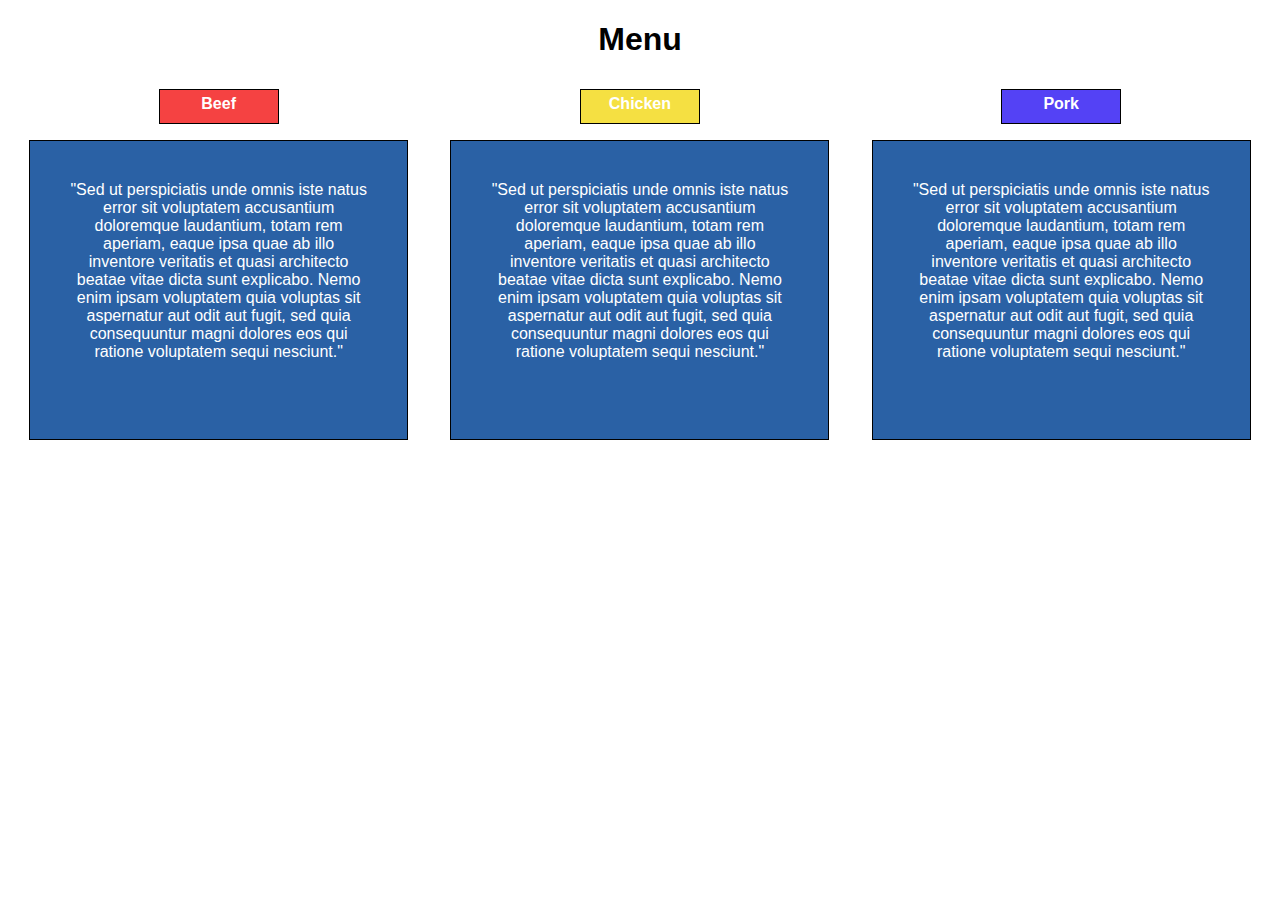
<file: module2Assignment/index.html>
<!DOCTYPE html>
<html>
<head>
	<meta charset="utf-8">
	<meta name="viewport" content="width=device-width, initial-scale=1">
	<title>Hello Coursera!</title>
	<link rel="stylesheet" href="external.css">
</head>
<body>
<h1>Menu</h1>

<div class="row">
  <div class="col-lg-4 col-md-6">
    <p id = "b1"> Beef </p>
  	<p>"Sed ut perspiciatis unde omnis iste natus error sit voluptatem accusantium doloremque laudantium, totam rem aperiam, eaque ipsa quae ab illo inventore veritatis et quasi architecto beatae vitae dicta sunt explicabo. Nemo enim ipsam voluptatem quia voluptas sit aspernatur aut odit aut fugit, sed quia consequuntur magni dolores eos qui ratione voluptatem sequi nesciunt."</p>
  </div>
  <div class="col-lg-4 col-md-6">
    <p id = "b2"> Chicken </p>
  	<p>"Sed ut perspiciatis unde omnis iste natus error sit voluptatem accusantium doloremque laudantium, totam rem aperiam, eaque ipsa quae ab illo inventore veritatis et quasi architecto beatae vitae dicta sunt explicabo. Nemo enim ipsam voluptatem quia voluptas sit aspernatur aut odit aut fugit, sed quia consequuntur magni dolores eos qui ratione voluptatem sequi nesciunt."</p>
  </div>
  <div class="col-lg-4 col-md-6">
    <p id = "b3"> Pork </p>
  	<p>"Sed ut perspiciatis unde omnis iste natus error sit voluptatem accusantium doloremque laudantium, totam rem aperiam, eaque ipsa quae ab illo inventore veritatis et quasi architecto beatae vitae dicta sunt explicabo. Nemo enim ipsam voluptatem quia voluptas sit aspernatur aut odit aut fugit, sed quia consequuntur magni dolores eos qui ratione voluptatem sequi nesciunt."</p>
  </div>
</div>
</body>
</html>
</file>
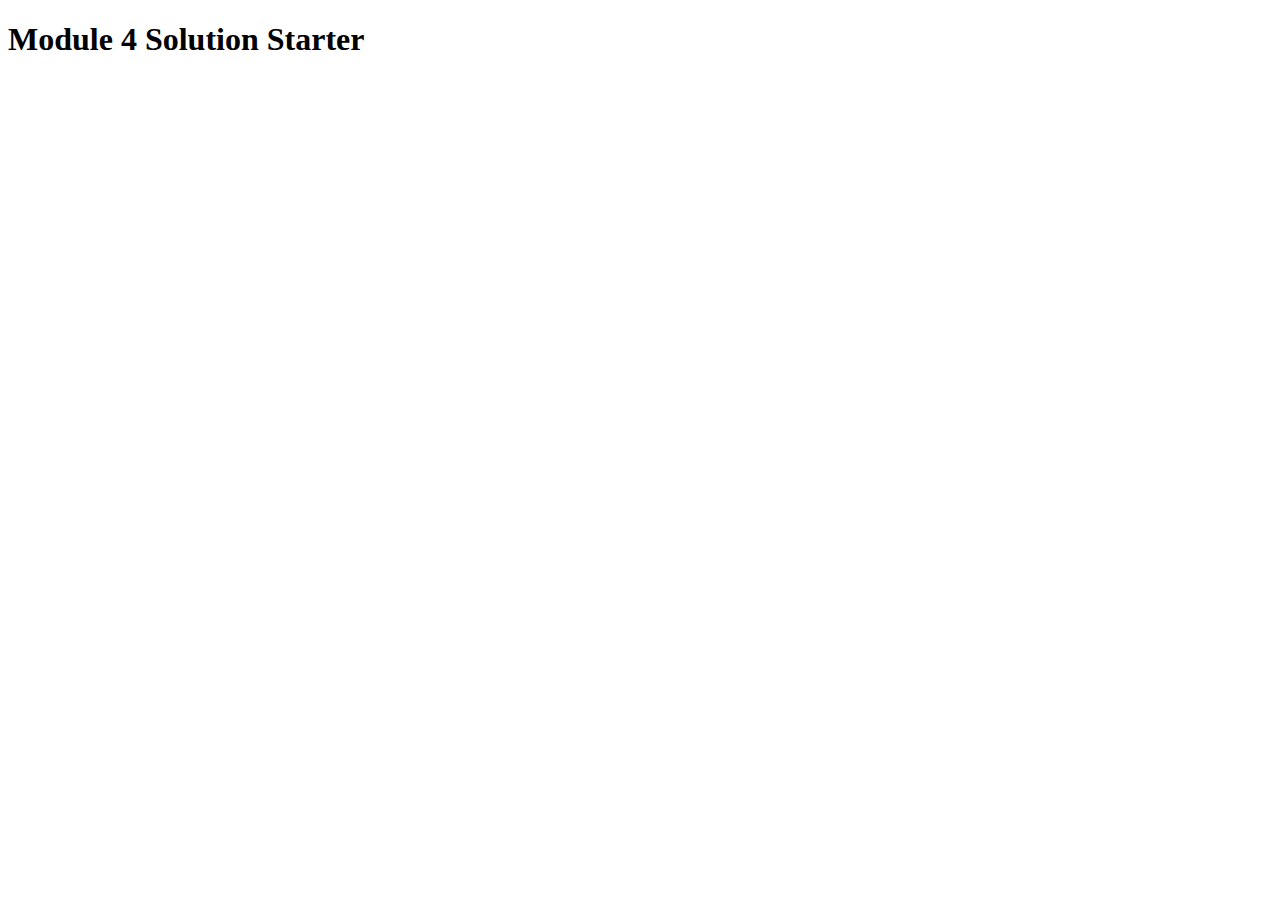
<file: Module4Assignment/index.html>
<!DOCTYPE html>
<html>
<head>
  <meta charset="utf-8">
  <title>Module 4 Solution Starter</title>
  <script src="SpeakHello.js"></script>
  <script src="SpeakGoodBye.js"></script>
  <script src="script.js"></script>
</head>
<body>
  <h1>Module 4 Solution Starter</h1>
</body>
</html>
</file>
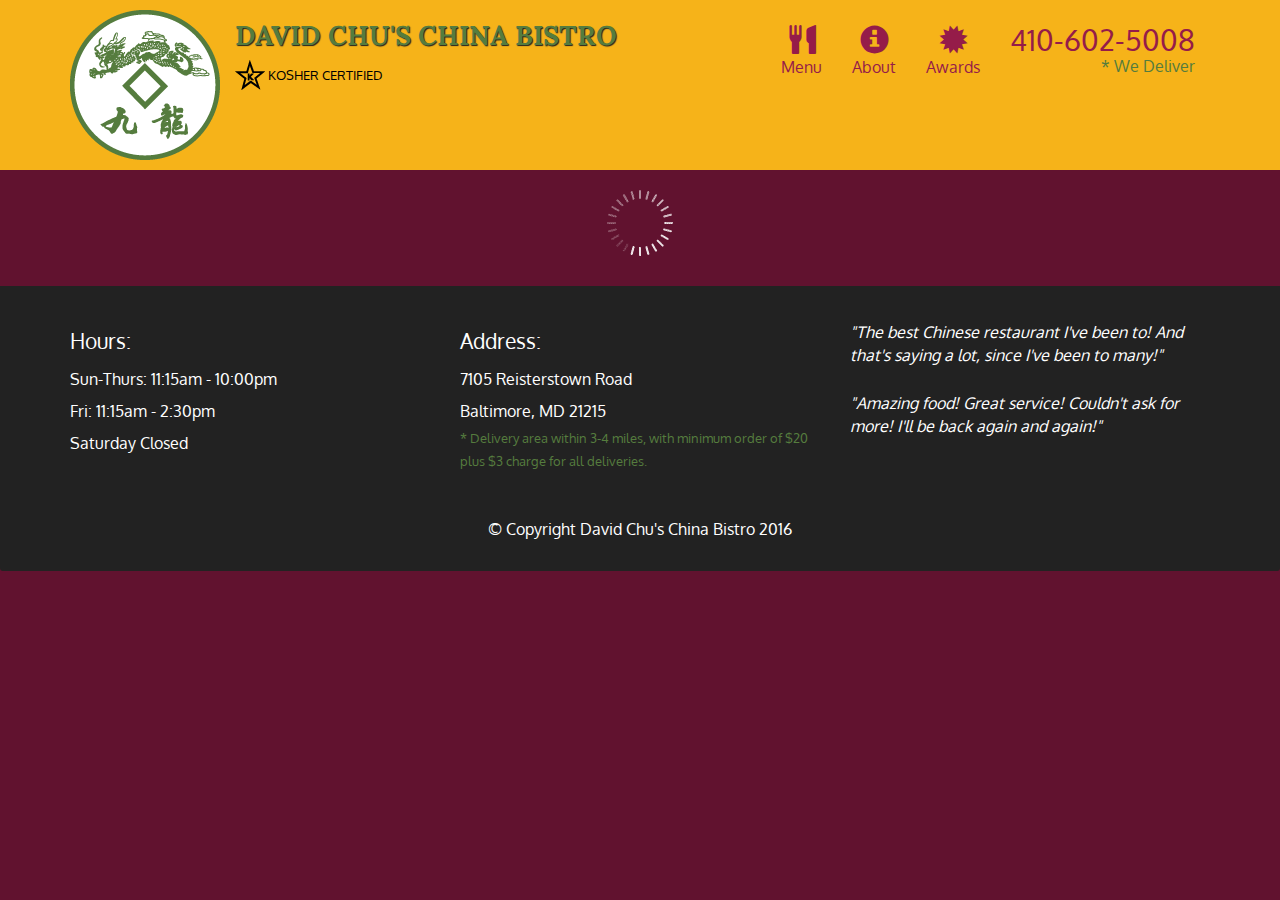
<file: module5Assignment/index.html>
<!doctype html>
<html lang="en">
  <head>
    <meta charset="utf-8">
    <meta http-equiv="X-UA-Compatible" content="IE=edge">
    <meta name="viewport" content="width=device-width, initial-scale=1">
    <title>David Chu's China Bistro</title>
    <link rel="stylesheet" href="css/bootstrap.min.css">
    <link rel="stylesheet" href="css/styles.css">
    <link href='https://fonts.googleapis.com/css?family=Oxygen:400,300,700' rel='stylesheet' type='text/css'>
    <link href='https://fonts.googleapis.com/css?family=Lora' rel='stylesheet' type='text/css'>
  </head>
<body>
  <header>
    <nav id="header-nav" class="navbar navbar-default">
      <div class="container">
        <div class="navbar-header">
          <a href="index.html" class="pull-left visible-md visible-lg">
            <div id="logo-img" alt="Logo image"></div>
          </a>

          <div class="navbar-brand">
            <a href="index.html"><h1>David Chu's China Bistro</h1></a>
            <p>
              <img src="images/star-k-logo.png" alt="Kosher certification">
              <span>Kosher Certified</span>
            </p>
          </div>

          <button id="navbarToggle" type="button" class="navbar-toggle collapsed" data-toggle="collapse" data-target="#collapsable-nav" aria-expanded="false">
            <span class="sr-only">Toggle navigation</span>
            <span class="icon-bar"></span>
            <span class="icon-bar"></span>
            <span class="icon-bar"></span>
          </button>
        </div>
        
        <div id="collapsable-nav" class="collapse navbar-collapse">
           <ul id="nav-list" class="nav navbar-nav navbar-right">
            <li id="navHomeButton" class="visible-xs active">
              <a href="index.html">
                <span class="glyphicon glyphicon-home"></span> Home</a>
            </li>
            <li id="navMenuButton">
              <a href="#" onclick="$dc.loadMenuCategories();">
                <span class="glyphicon glyphicon-cutlery"></span><br class="hidden-xs"> Menu</a>
            </li>
            <li>
              <a href="#">
                <span class="glyphicon glyphicon-info-sign"></span><br class="hidden-xs"> About</a>
            </li>
            <li>
              <a href="#">
                <span class="glyphicon glyphicon-certificate"></span><br class="hidden-xs"> Awards</a>
            </li>
            <li id="phone" class="hidden-xs">
              <a href="tel:410-602-5008">
                <span>410-602-5008</span></a><div>* We Deliver</div>
            </li>
          </ul><!-- #nav-list -->
        </div><!-- .collapse .navbar-collapse -->
      </div><!-- .container -->
    </nav><!-- #header-nav -->
  </header>

  <div id="call-btn" class="visible-xs">
    <a class="btn" href="tel:410-602-5008">
    <span class="glyphicon glyphicon-earphone"></span>
    410-602-5008
    </a>
  </div>
  <div id="xs-deliver" class="text-center visible-xs">* We Deliver</div>

  <div id="main-content" class="container"></div>

  <footer class="panel-footer">
    <div class="container">
      <div class="row">
        <section id="hours" class="col-sm-4">
          <span>Hours:</span><br>
          Sun-Thurs: 11:15am - 10:00pm<br>
          Fri: 11:15am - 2:30pm<br>
          Saturday Closed
          <hr class="visible-xs">
        </section>
        <section id="address" class="col-sm-4">
          <span>Address:</span><br>
          7105 Reisterstown Road<br>
          Baltimore, MD 21215
          <p>* Delivery area within 3-4 miles, with minimum order of $20 plus $3 charge for all deliveries.</p>
          <hr class="visible-xs">
        </section>
        <section id="testimonials" class="col-sm-4">
          <p>"The best Chinese restaurant I've been to! And that's saying a lot, since I've been to many!"</p>
          <p>"Amazing food! Great service! Couldn't ask for more! I'll be back again and again!"</p>
        </section>
      </div>
      <div class="text-center">&copy; Copyright David Chu's China Bistro 2016</div>
    </div>
  </footer>

  <!-- jQuery (Bootstrap JS plugins depend on it) -->
  <script src="js/jquery-2.1.4.min.js"></script>
  <script src="js/bootstrap.min.js"></script>
  <script src="js/ajax-utils.js"></script>
  <script src="js/script.js"></script>
</body>
</html>
</file>
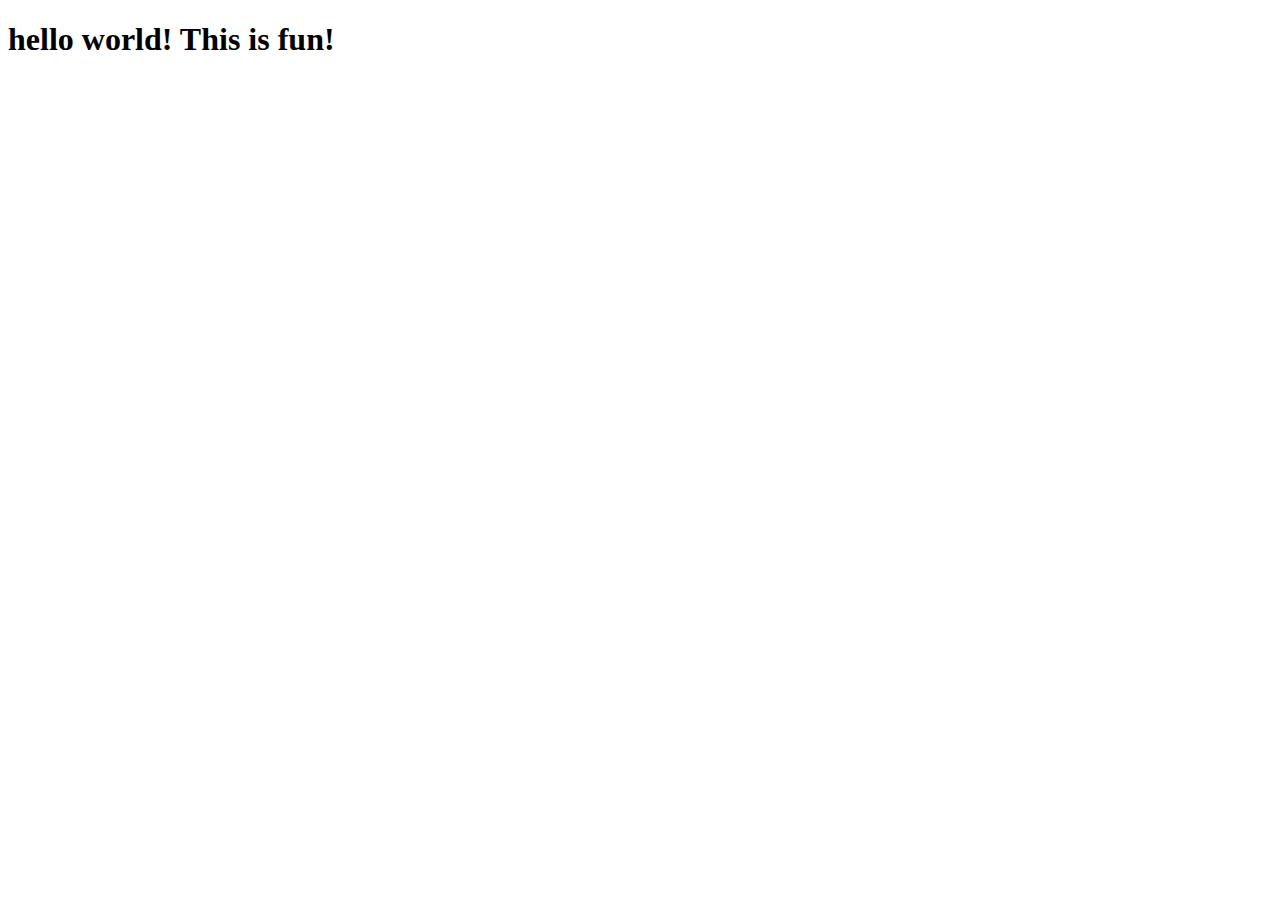
<file: site/index.html>
<!DOCTYPE html>
<html>
<head>
	<meta charset="utf-8">
	<meta name="viewport" content="width=device-width, initial-scale=1">
	<title>Hello Coursera!</title>
</head>
<body>
<h1>hello world! This is fun!</h1>
</body>
</html>
</file>
<file: module2Assignment/external.css>
/* this is adopted from lecture 24.*/
/********** Base styles **********/
* {
  box-sizing: border-box;
  font-family: Verdana, sans-serif;
}
h1 {
  text-align: center;
  margin-bottom: 15px;
}

p {
  border: 1px solid black;
  background-color: #2a61a5;
  width: 90%;
  height: 300px;
  margin-right: auto;
  margin-left: auto;
  color: white;
  text-align: center;
  padding: 40px;
}

/* Simple Responsive Framework. */
.row {
  width: 100%;
}

/********** Large devices only **********/
@media (min-width: 1200px) {
  .col-lg-1, .col-lg-2, .col-lg-3, .col-lg-4, .col-lg-5, .col-lg-6, .col-lg-7, .col-lg-8, .col-lg-9, .col-lg-10, .col-lg-11, .col-lg-12 {
    float: left;
  }
  .col-lg-1 {
    width: 8.33%;
  }
  .col-lg-2 {
    width: 16.66%;
  }
  .col-lg-3 {
    width: 25%;
  }
  .col-lg-4 {
    width: 33.33%;
  }
  .col-lg-5 {
    width: 41.66%;
  }
  .col-lg-6 {
    width: 50%;
  }
  .col-lg-7 {
    width: 58.33%;
  }
  .col-lg-8 {
    width: 66.66%;
  }
  .col-lg-9 {
    width: 74.99%;
  }
  .col-lg-10 {
    width: 83.33%;
  }
  .col-lg-11 {
    width: 91.66%;
  }
  .col-lg-12 {
    width: 100%;
  }
}

/********** Medium devices only **********/
@media (min-width: 992px) and (max-width: 1199px) {
  .col-md-1, .col-md-2, .col-md-3, .col-md-4, .col-md-5, .col-md-6, .col-md-7, .col-md-8, .col-md-9, .col-md-10, .col-md-11, .col-md-12 {
    float: left;
  }
  .col-md-1 {
    width: 8.33%;
  }
  .col-md-2 {
    width: 16.66%;
  }
  .col-md-3 {
    width: 25%;
  }
  .col-md-4 {
    width: 33.33%;
  }
  .col-md-5 {
    width: 41.66%;
  }
  .col-md-6 {
    width: 50%;
  }
  .col-md-7 {
    width: 58.33%;
  }
  .col-md-8 {
    width: 66.66%;
  }
  .col-md-9 {
    width: 74.99%;
  }
  .col-md-10 {
    width: 83.33%;
  }
  .col-md-11 {
    width: 91.66%;
  }
  .col-md-12 {
    width: 100%;
  }
}

#b1 {
  background-color: #f54242;
  top: 0;
  right: 0;
  font-weight: bold;
  height: 35px;
  width: 120px;
  padding: 5px;
  text-align: center;
}

#b2 {
  background-color: #f5e042;
  top: 0;
  right: 0;
  font-weight: bold;
  height: 35px;
  width: 120px;
  padding: 5px;
  text-align: center;
}

#b3 {
  background-color: #5442f5;
  top: 0;
  right: 0;
  font-weight: bold;
  height: 35px;
  width: 120px;
  padding: 5px;
  text-align: center;
}
</file>
<file: module5Assignment/css/styles.css>
body {
  font-size: 16px;
  color: #fff;
  background-color: #61122f;
  font-family: 'Oxygen', sans-serif;
}

/** HEADER **/
#header-nav {
  background-color: #f6b319;
  border-radius: 0;
  border: 0;
}

#logo-img {
  background: url('../images/restaurant-logo_large.png') no-repeat;
  width: 150px;
  height: 150px;
  margin: 10px 15px 10px 0;
}

.navbar-brand {
  padding-top: 25px;
}
.navbar-brand h1 { /* Restaurant name */
  font-family: 'Lora', serif;
  color: #557c3e;
  font-size: 1.5em;
  text-transform: uppercase;
  font-weight: bold;
  text-shadow: 1px 1px 1px #222;
  margin-top: 0;
  margin-bottom: 0;
  line-height: .75;
}
.navbar-brand a:hover, .navbar-brand a:focus {
  text-decoration: none;
}
.navbar-brand p { /* Kosher cert */
  color: #000;
  text-transform: uppercase;
  font-size: .7em;
  margin-top: 15px;
}
.navbar-brand p span { /* Star-K */
  vertical-align: middle;
}

#nav-list {
  margin-top: 10px;
}
#nav-list a {
  color: #951C49;
  text-align: center;
}
#nav-list a:hover {
  background: #E7E7E7;
}
#nav-list a span {
  font-size: 1.8em;
}

#phone {
  margin-top: 5px;
}
#phone a { /* Phone number */
  text-align: right;
  padding-bottom: 0;
}
#phone div { /* We Deliver */
  color: #557c3e;
  text-align: right;
  padding-right: 15px;
}

.navbar-header button.navbar-toggle, .navbar-header .icon-bar {
  border: 1px solid #61122f;
}
.navbar-header button.navbar-toggle {
  clear: both;
  margin-top: -30px;
}
/* END HEADER */

/* FOOTER */
.panel-footer {
  margin-top: 30px;
  padding-top: 35px;
  padding-bottom: 30px;
  background-color: #222;
  border-top: 0;
}
.panel-footer div.row {
  margin-bottom: 35px;
}
#hours, #address {
  line-height: 2;
}
#hours > span, #address > span {
  font-size: 1.3em;
}
#address p {
  color: #557c3e;
  font-size: .8em;
  line-height: 1.8;
}
#testimonials {
  font-style: italic;
}
#testimonials p:nth-child(2) {
  margin-top: 25px;
}
/* END FOOTER */



/* HOME PAGE */
.container .jumbotron {
  box-shadow: 0 0 50px #3F0C1F;
  border: 2px solid #3F0C1F;
}

#menu-tile, #specials-tile, #map-tile {
  height: 250px;
  width: 100%;
  margin-bottom: 15px;
  position: relative;
  border: 2px solid #3F0C1F;
  overflow: hidden;
}
#menu-tile:hover, #specials-tile:hover, #map-tile:hover {
  box-shadow: 0 1px 5px 1px #cccccc;
}
#menu-tile {
  background: url('../images/menu-tile.jpg') no-repeat;
  background-position: center;
}
#specials-tile {
  background: url('../images/specials-tile.jpg') no-repeat;
  background-position: center;
}
#menu-tile span, #specials-tile span, #map-tile span {
  position: absolute;
  bottom: 0;
  right: 0;
  width: 100%;
  text-align: center;
  font-size: 1.6em;
  text-transform: uppercase;
  background-color: #000;
  color: #fff;
  opacity: .8;
}
/* END HOME PAGE */

/* MENU CATEGORIES PAGE */
.category-tile { 
  position: relative;
  border: 2px solid #3F0C1F;
  overflow: hidden;
  width: 200px;
  height: 200px;
  margin: 0 auto 15px;
}
.category-tile span {
  position: absolute;
  bottom: 0;
  right: 0;
  width: 100%;
  text-align: center;
  font-size: 1.2em;
  text-transform: uppercase;
  background-color: #000;
  color: #fff;
  opacity: .8;
}
.category-tile:hover {
  box-shadow: 0 1px 5px 1px #cccccc;
}

#menu-categories-title + div {
  margin-bottom: 50px;
}
/* END MENU CATEGORIES PAGE */

/* SINGLE CATEGORY PAGE */
.menu-item-tile {
  margin-bottom: 25px;
}
.menu-item-tile hr {
  width: 80%;
}
.menu-item-tile .menu-item-price {
  font-size: 1.1em;
  text-align: right;
  margin-top: -15px;
  margin-right: -15px;
}
.menu-item-tile .menu-item-price span {
  font-size: .6em;
}
.menu-item-photo {
  position: relative;
  border: 2px solid #3F0C1F; 
  overflow: hidden;
  padding: 0;
  margin-right: -15px;
  margin-left: auto;
  margin-bottom: 20px;
  max-width: 250px;
}
.menu-item-photo div {
  position: absolute;
  bottom: 0;
  right: 0;
  width: 80px;
  background-color: #557c3e;
  text-align: center;
}
.menu-item-description {
  padding-right: 30px;
}
h3.menu-item-title {
  margin: 0 0 10px;
}
.menu-item-details {
  font-size: .9em;
  font-style: italic;
}
/* END SINGLE CATEGORY PAGE */


/********** Large devices only **********/
@media (min-width: 1200px) {
  .container .jumbotron {
    background: url('../images/jumbotron_1200.jpg') no-repeat;
    height: 675px;
  }
}

/********** Medium devices only **********/
@media (min-width: 992px) and (max-width: 1199px) {
  /* Header */
  #logo-img {
    background: url('../images/restaurant-logo_medium.png') no-repeat;
    width: 100px;
    height: 100px;
    margin: 5px 5px 5px 0;
  }
  /* End Header */

  /* Home Page */
  .container .jumbotron {
    background: url('../images/jumbotron_992.jpg') no-repeat;
    height: 558px;
  }
  /* End Home Page */
}

/********** Small devices only **********/
@media (min-width: 768px) and (max-width: 991px) {
  /* Home Page */
  .container .jumbotron {
    background: url('../images/jumbotron_768.jpg') no-repeat;
    height: 432px;
  }
  /* End Home Page */
}

/********** Extra small devices only **********/
@media (max-width: 767px) {
  /* Header */
  .navbar-brand {
    padding-top: 10px;
    height: 80px;
  }
  .navbar-brand h1 { /* Restaurant name */
    padding-top: 10px;
    font-size: 5vw; /* 1vw = 1% of viewport width */
  }
  .navbar-brand p { /* Kosher cert */
    font-size: .6em;
    margin-top: 12px;
  }
  .navbar-brand p img { /* Star-K */
    height: 20px;
  }

  #collapsable-nav a { /* Collapsed nav menu text */
    font-size: 1.2em;
  }
  #collapsable-nav a span { /* Collapsed nav menu glyph */
    font-size: 1em;
    margin-right: 5px;
  }

  #call-btn > a {
    font-size: 1.5em;
    display: block;
    margin: 0 20px;
    padding: 10px;
    border: 2px solid #fff;
    background-color: #f6b319;
    color: #951c49;
  }
  #xs-deliver {
    margin-top: 5px;
    font-size: .7em;
    letter-spacing: .1em;
    text-transform: uppercase;
  }
  /* End Header */

  /* Footer */
  .panel-footer section {
    margin-bottom: 30px;
    text-align: center;
  }
  .panel-footer section:nth-child(3) {
    margin-bottom: 0; /* margin already exists on the whole row */
  }
  .panel-footer section hr {
    width: 50%;
  }
  /* End Footer */

  /* Home Page */
  .container .jumbotron {
    margin-top: 30px;
    padding: 0;
  }
  #menu-tile, #specials-tile {
    width: 360px;
    margin: 0 auto 15px;
  }

  .menu-item-photo {
    margin-right: auto;
  }
  .menu-item-tile .menu-item-price {
    text-align: center;
  }
  .menu-item-description {
    text-align: center;;
  }
}


/********** Super extra small devices Only :-) (e.g., iPhone 4) **********/
@media (max-width: 479px) {
  /* Header */
  .navbar-brand h1 { /* Restaurant name */
    padding-top: 5px;
    font-size: 6vw;
  }
  /* End Header */
  
  /* Home page */
  #menu-tile, #specials-tile {
    width: 280px;
    margin: 0 auto 15px;
  }

  .col-xxs-12 {
    position: relative;
    min-height: 1px;
    padding-right: 15px;
    padding-left: 15px;
    float: left;
    width: 100%;
  }
}
</file>
